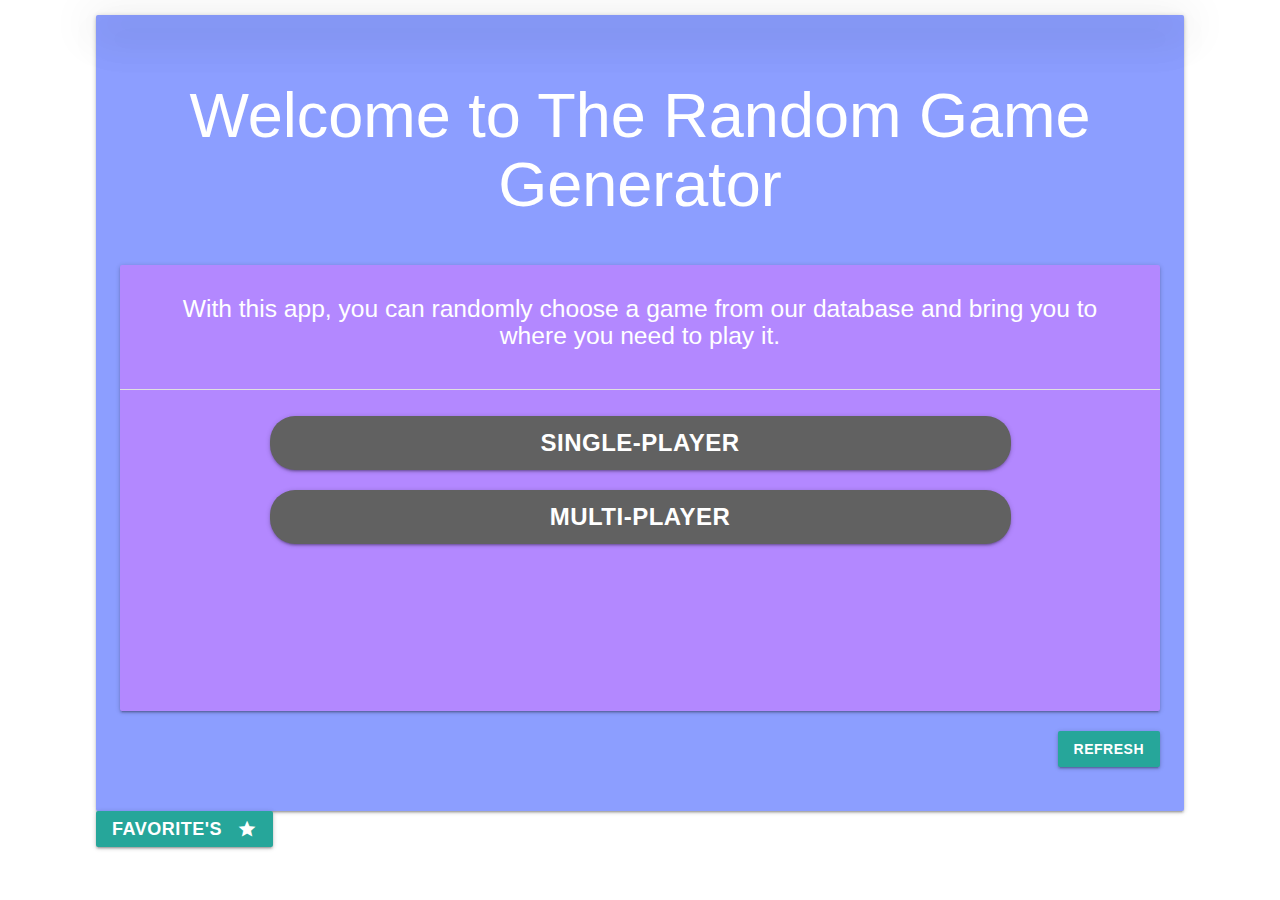
<file: index.html>
<!DOCTYPE html>
<html lang="en">

<head>
    <meta charset="UTF-8">
    <meta http-equiv="X-UA-Compatible" content="IE=edge">
    <meta name="viewport" content="width=device-width, initial-scale=1.0">
    <link href="./Develop/CSS/style.css" rel="stylesheet">
    <link rel="stylesheet" href="https://cdnjs.cloudflare.com/ajax/libs/materialize/1.0.0/css/materialize.min.css">
    <link href="https://fonts.googleapis.com/icon?family=Material+Icons" rel="stylesheet">

    <title>Random Game Generator</title>
</head>

<body>
    <div class="container card indigo accent-1" style="width: 85%;height: 100%; max-width: 100%;margin: auto;">
        <p class="z-depth-5"></p>
        <div class="card-content white-text">
            <header>
                <div class="row center-align" style="width: 100%;height: 100%;">
                    <h1>
                        Welcome to The Random Game Generator
                    </h1>
                </div>
            </header>
            <section>
                <div class=" card deep-purple accent-1">
                    <div class="row">
                        <h5 class="center-align" style="padding: 30px;">
                            With this app, you can randomly choose a game from our database and bring you
                            to where you need to play it.
                        </h5>
                        <div class="divider"></div>
                        <div class="center-align">
                            <div style="padding: 2.5%;">
                                <div class='btn-container'>

                                    <a class="btn-sngl waves-effect btn-large background grey darken-2"
                                        style="font-size: x-large;width: 75%;border-radius: 25px;margin-bottom: 20px; font-weight: bold">Single-Player</a>


                                    <a class="btn-multi waves-effect btn-large background grey darken-2"
                                        style="font-size: x-large;width: 75%; border-radius: 25px; font-weight:bold">Multi-player</a>

                                </div>
                            </div>
                        </div>
                        <div style="padding: 10px;">
                            <div class="center-align">
                                <div style="margin: 2%; padding: 2%; font-size: 25px;">
                                    <ul class="game-list"></ul>
                                </div>
                            </div>
                        </div>

                        <ul class="game-list center-align"></ul>

                        <div class="cardsEl"></div>
            </section>
            <div class="row">
                <div class="right-align">
                    <a href="./index.html" class="waves-effect waves-light btn" style="font-weight: bolder">Refresh</a>
                </div>
            </div>
        </div>
    </div>
    </div>
    </div>


    <script src="./Develop/JS/logic.js"></script>

    <footer>
        <div class="row">
            <div class="left-align" style="width: 85%;margin: auto;">
                <a href="./Info.html" class="btn waves-effect waves-purple" style="font-size: large; font-weight: bolder;"><i
                        class="material-icons right">star</i>Favorite's</a>
            </div>
        </div>
        </div>
    </footer>

</html>

<!-- <div class="row">
    <div class="col s12 m7">
      <div class="card">
        <div class="card-image">
          <img src="images/sample-1.jpg">
          <span class="card-title">Card Title</span>
        </div>
        <div class="card-content">
          <p>I am a very simple card. I am good at containing small bits of information.
          I am convenient because I require little markup to use effectively.</p>
        </div>
        <div class="card-action">
          <a href="#">This is a link</a>
        </div>
      </div>
    </div>
  </div> -->
</file>
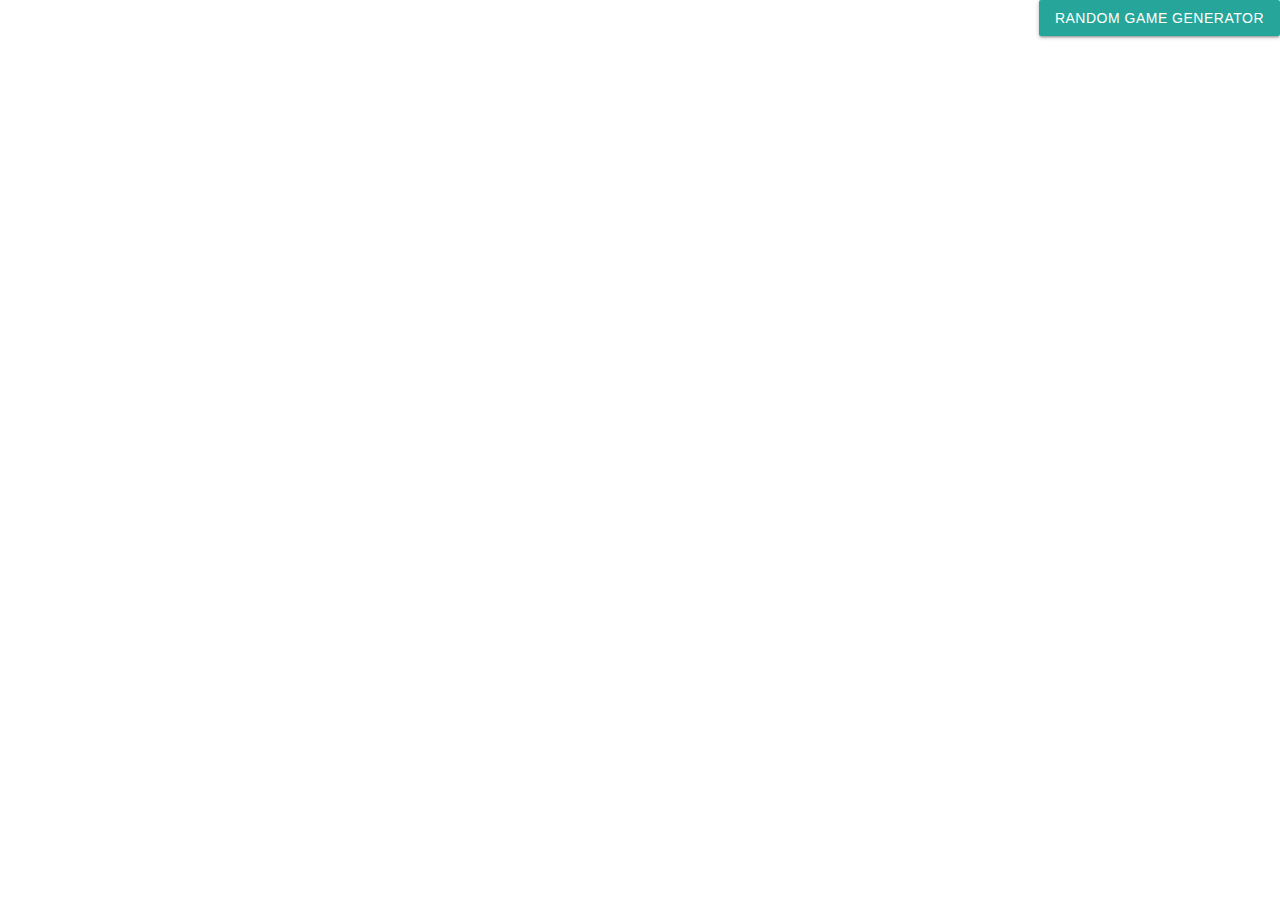
<file: Info.html>
<!DOCTYPE html>
<html lang="en">

<head>
    <meta charset="UTF-8">
    <meta http-equiv="X-UA-Compatible" content="IE=edge">
    <meta name="viewport" content="width=device-width, initial-scale=1.0">
    <link rel="stylesheet" href="https://cdnjs.cloudflare.com/ajax/libs/materialize/1.0.0/css/materialize.min.css">
    <link href="https://fonts.googleapis.com/icon?family=Material+Icons" rel="stylesheet">
    <title>Info Page</title>
</head>

<body>
<div class="container">

</div>
<script src="./Develop/JS/logic.js"></script>
<script src="./Develop/JS/info.js"></script>
</body>

<footer>
    <div class="row">
        <div class="right-align">
            <a class="waves-effect waves-light btn" href="./index.html">Random Game Generator</a>
        </div>
    </div>
    </div>
</footer>


</html>
</file>
<file: Develop/CSS/style.css>
.description {
  color: black;
  font-weight: bold;
}

.favorite-button {
  margin-top: 10px;
  background-color: red;
  color: white;
  border-radius: 5px;
  border:1px solid darkred;
  padding: 5px 20px;
  box-shadow: 5px 5px 8px #888888;
}

.favorite-button:hover {
  background-color: orange;
  color: yellow;
}
</file>
